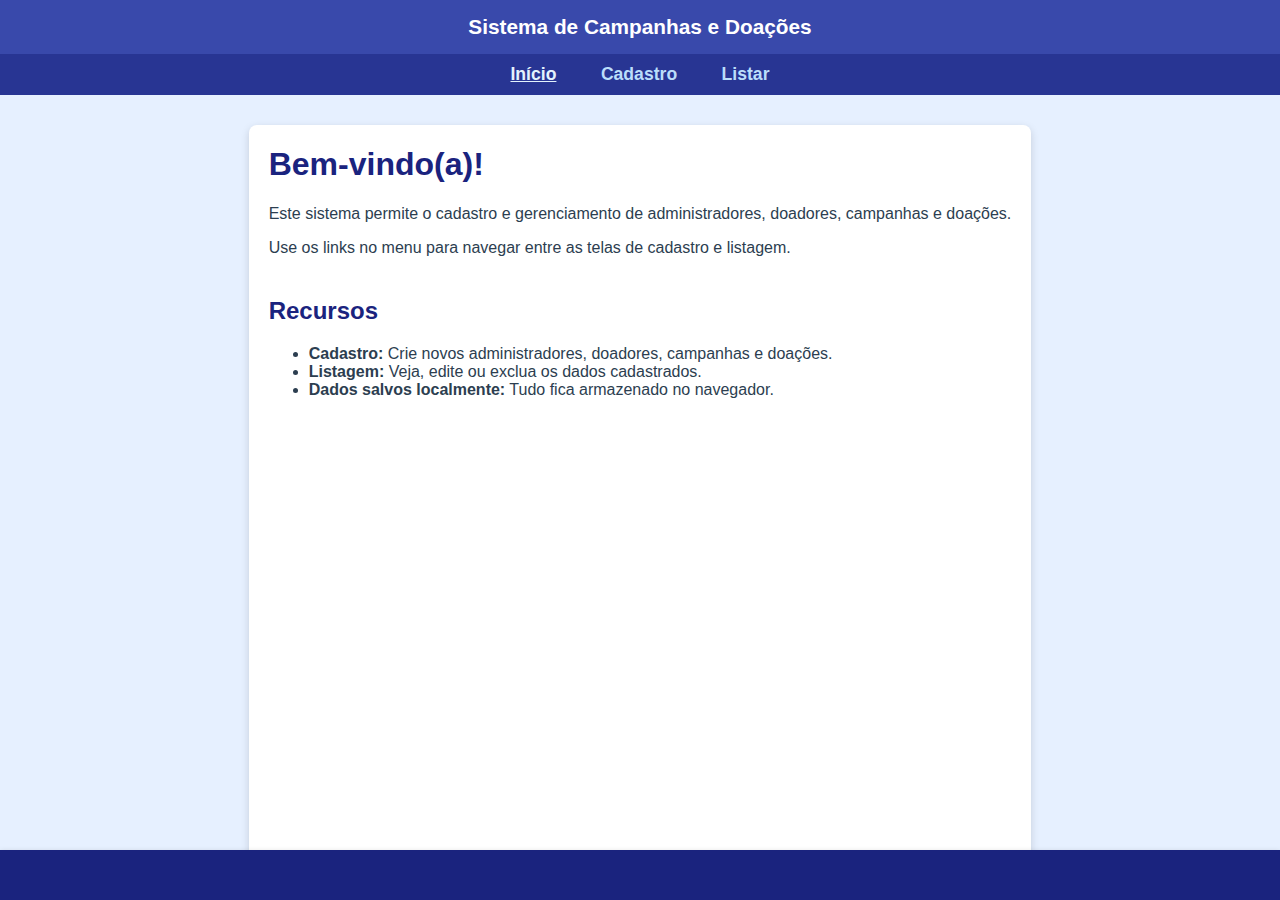
<file: telas/index.html>
<!DOCTYPE html>
<html lang="pt-BR">
<head>
  <meta charset="UTF-8" />
  <title>Página Inicial - Sistema de Campanhas e Doações</title>
  <link rel="stylesheet" href="style.css" />
</head>
<body>
  <header>
    Sistema de Campanhas e Doações
  </header>
  <nav>
    <a href="index.html" class="active">Início</a>
    <a href="cadastro.html">Cadastro</a>
    <a href="listar.html">Listar</a>
  </nav>
  <main>
    <h1>Bem-vindo(a)!</h1>
    <p>Este sistema permite o cadastro e gerenciamento de administradores, doadores, campanhas e doações.</p>
    <p>Use os links no menu para navegar entre as telas de cadastro e listagem.</p>

    <section style="margin-top: 40px;">
      <h2>Recursos</h2>
      <ul>
        <li><strong>Cadastro:</strong> Crie novos administradores, doadores, campanhas e doações.</li>
        <li><strong>Listagem:</strong> Veja, edite ou exclua os dados cadastrados.</li>
        <li><strong>Dados salvos localmente:</strong> Tudo fica armazenado no navegador.</li>
      </ul>
    </section>
  </main>
  <footer></footer>
</body>
</html>
</file>
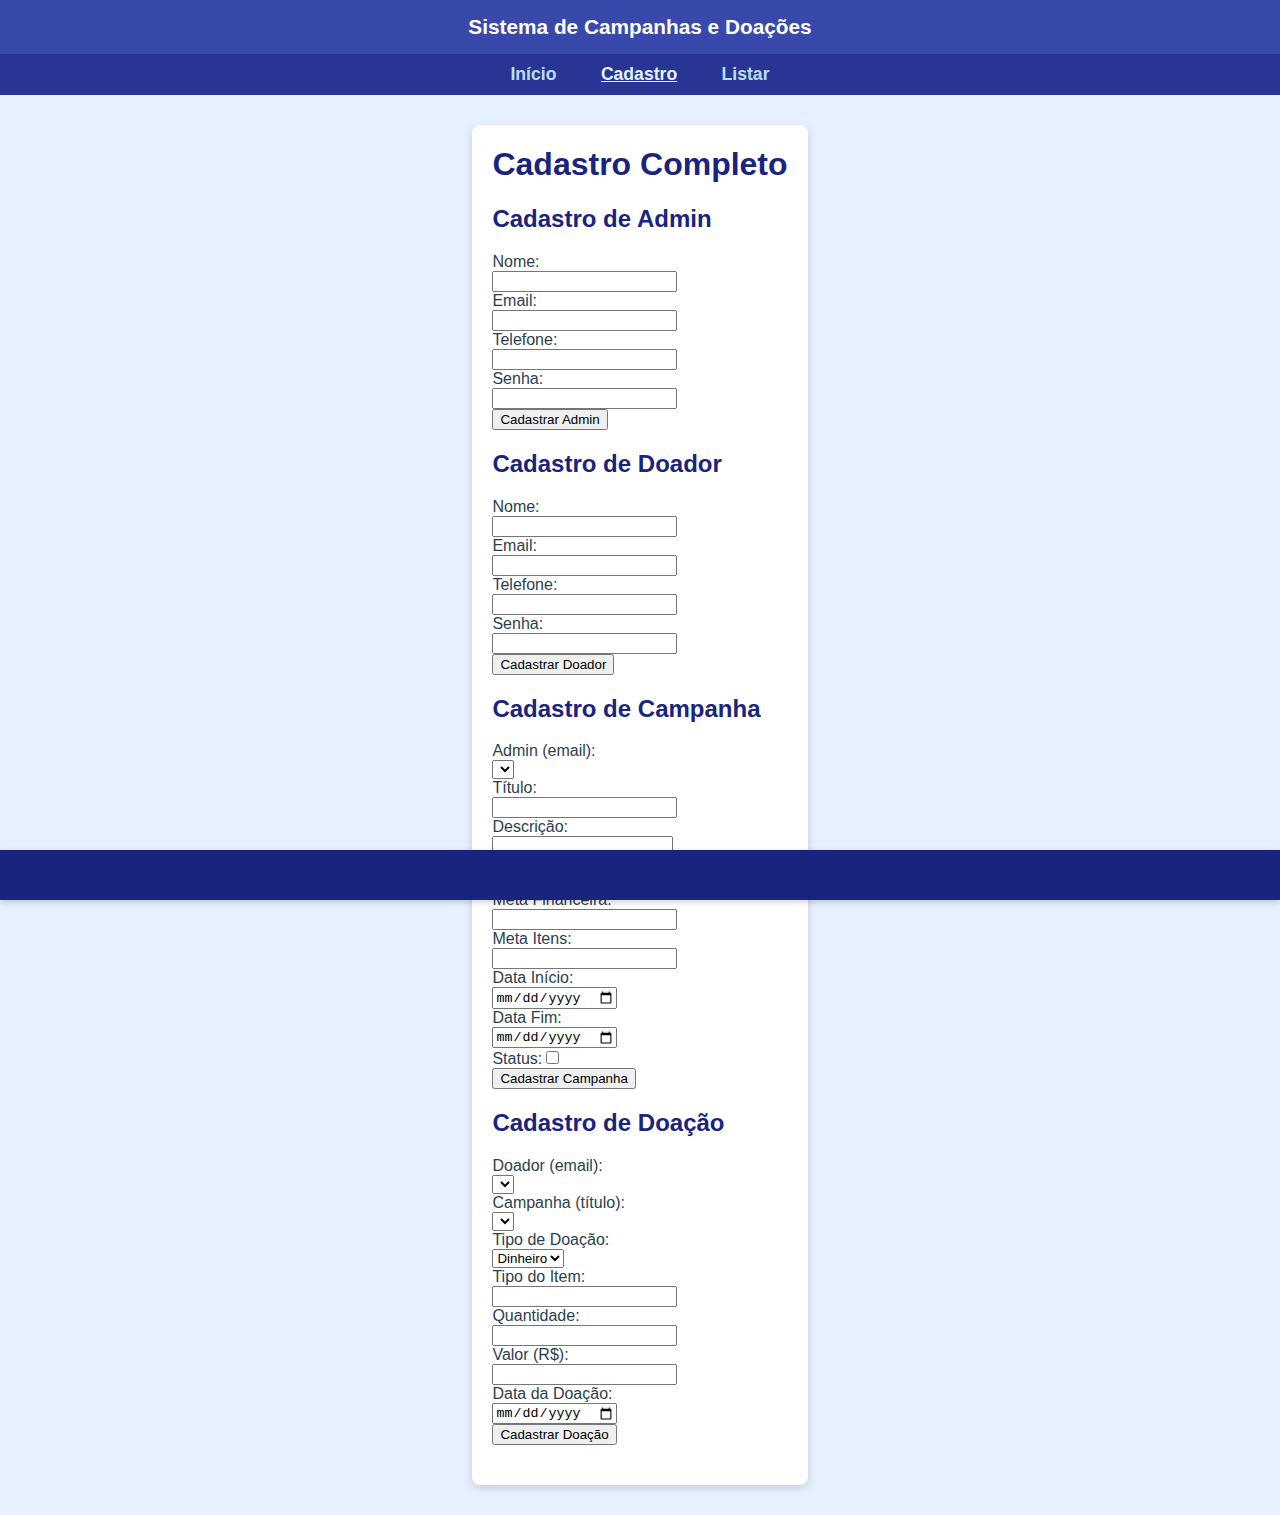
<file: telas/cadastro.html>
<!DOCTYPE html>
<html lang="pt-BR">
<head>
  <meta charset="UTF-8" />
  <title>Cadastro Completo - Sistema</title>
  <link rel="stylesheet" href="style.css" />
</head>
<body>
  <header>Sistema de Campanhas e Doações</header>
  <nav>
    <a href="index.html">Início</a>
    <a href="cadastro.html" class="active">Cadastro</a>
    <a href="listar.html">Listar</a>
  </nav>
  <main>
    <h1>Cadastro Completo</h1>

    <section>
      <h2>Cadastro de Admin</h2>
      <form id="formAdmin" onsubmit="return cadastrarAdmin(event)">
        <label>Nome:<br /><input type="text" id="nomeAdmin" required /></label><br />
        <label>Email:<br /><input type="email" id="emailAdmin" required /></label><br />
        <label>Telefone:<br /><input type="tel" id="telefoneAdmin" required /></label><br />
        <label>Senha:<br /><input type="password" id="senhaAdmin" required /></label><br />
        <button type="submit">Cadastrar Admin</button>
      </form>
    </section>

    <section>
      <h2>Cadastro de Doador</h2>
      <form id="formDoador" onsubmit="return cadastrarDoador(event)">
        <label>Nome:<br /><input type="text" id="nomeDoador" required /></label><br />
        <label>Email:<br /><input type="email" id="emailDoador" required /></label><br />
        <label>Telefone:<br /><input type="tel" id="telefoneDoador" required /></label><br />
        <label>Senha:<br /><input type="password" id="senhaDoador" required /></label><br />
        <button type="submit">Cadastrar Doador</button>
      </form>
    </section>

    <section>
      <h2>Cadastro de Campanha</h2>
      <form id="formCampanha" onsubmit="return cadastrarCampanha(event)">
        <label>Admin (email):<br />
          <select id="adminCampanhaSelect" required></select>
        </label><br />
        <label>Título:<br /><input type="text" id="tituloCampanha" required /></label><br />
        <label>Descrição:<br /><textarea id="descricaoCampanha" rows="3" required></textarea></label><br />
        <label>Meta Financeira:<br /><input type="number" id="metaFinanceiraCampanha" min="0" /></label><br />
        <label>Meta Itens:<br /><input type="number" id="metaItensCampanha" min="0" /></label><br />
        <label>Data Início:<br /><input type="date" id="dataInicioCampanha" required /></label><br />
        <label>Data Fim:<br /><input type="date" id="dataFimCampanha" required /></label><br />
        <label>Status:<input type="checkbox" id="statusCampanha" /></label><br />
        <button type="submit">Cadastrar Campanha</button>
      </form>
    </section>

    <section>
      <h2>Cadastro de Doação</h2>
      <form id="formDoacao" onsubmit="return cadastrarDoacao(event)">
        <label>Doador (email):<br />
          <select id="doadorDoacaoSelect" required></select>
        </label><br />
        <label>Campanha (título):<br />
          <select id="campanhaDoacaoSelect" required></select>
        </label><br />
        <label>Tipo de Doação:<br />
          <select id="tipoDoacao">
            <option value="dinheiro">Dinheiro</option>
            <option value="item">Item</option>
          </select>
        </label><br />
        <label>Tipo do Item:<br /><input type="text" id="tipoItemDoacao" /></label><br />
        <label>Quantidade:<br /><input type="number" id="quantidadeDoacao" min="0" /></label><br />
        <label>Valor (R$):<br /><input type="number" id="valorDoacao" min="0" step="0.01" /></label><br />
        <label>Data da Doação:<br /><input type="date" id="dataDoacao" required /></label><br />
        <button type="submit">Cadastrar Doação</button>
      </form>
    </section>
  </main>
  <footer>
    <small>© 2025 Sistema de Campanhas e Doações - Feito com ❤️</small>
  </footer>

<script>
  // Carregar dados do localStorage ou iniciar arrays vazios
  let admins = JSON.parse(localStorage.getItem('admins') || '[]');
  let doadores = JSON.parse(localStorage.getItem('doadores') || '[]');
  let campanhas = JSON.parse(localStorage.getItem('campanhas') || '[]');
  let doacoes = JSON.parse(localStorage.getItem('doacoes') || '[]');

  function salvarTudo() {
    localStorage.setItem('admins', JSON.stringify(admins));
    localStorage.setItem('doadores', JSON.stringify(doadores));
    localStorage.setItem('campanhas', JSON.stringify(campanhas));
    localStorage.setItem('doacoes', JSON.stringify(doacoes));
  }

  // Atualiza selects dos forms de campanha e doação
  function atualizarSelects() {
    const adminSelect = document.getElementById('adminCampanhaSelect');
    const doadorSelect = document.getElementById('doadorDoacaoSelect');
    const campanhaSelect = document.getElementById('campanhaDoacaoSelect');

    // Limpar selects
    adminSelect.innerHTML = '';
    doadorSelect.innerHTML = '';
    campanhaSelect.innerHTML = '';

   
    admins.forEach(admin => {
      const opt = document.createElement('option');
      opt.value = admin.email;
      opt.textContent = `${admin.nome} (${admin.email})`;
      adminSelect.appendChild(opt);
    });

   
    doadores.forEach(doador => {
      const opt = document.createElement('option');
      opt.value = doador.email;
      opt.textContent = `${doador.nome} (${doador.email})`;
      doadorSelect.appendChild(opt);
    });

    
    campanhas.forEach(campanha => {
      const opt = document.createElement('option');
      opt.value = campanha.titulo;
      opt.textContent = campanha.titulo;
      campanhaSelect.appendChild(opt);
    });
  }

  atualizarSelects();

  // Cadastro Admin
  function cadastrarAdmin(event) {
    event.preventDefault();
    const nome = document.getElementById('nomeAdmin').value.trim();
    const email = document.getElementById('emailAdmin').value.trim().toLowerCase();
    const telefone = document.getElementById('telefoneAdmin').value.trim();
    const senha = document.getElementById('senhaAdmin').value;

    if (admins.some(a => a.email === email)) {
      alert('Já existe um admin cadastrado com este email.');
      return false;
    }

    admins.push({ nome, email, telefone, senha });
    salvarTudo();
    atualizarSelects();
    alert('Admin cadastrado com sucesso!');
    document.getElementById('formAdmin').reset();
    return false;
  }

  // Cadastro Doador
  function cadastrarDoador(event) {
    event.preventDefault();
    const nome = document.getElementById('nomeDoador').value.trim();
    const email = document.getElementById('emailDoador').value.trim().toLowerCase();
    const telefone = document.getElementById('telefoneDoador').value.trim();
    const senha = document.getElementById('senhaDoador').value;

    if (doadores.some(d => d.email === email)) {
      alert('Já existe um doador cadastrado com este email.');
      return false;
    }

    doadores.push({ nome, email, telefone, senha });
    salvarTudo();
    atualizarSelects();
    alert('Doador cadastrado com sucesso!');
    document.getElementById('formDoador').reset();
    return false;
  }

  // Cadastro Campanha
  function cadastrarCampanha(event) {
    event.preventDefault();
    const admin_email = document.getElementById('adminCampanhaSelect').value;
    const titulo = document.getElementById('tituloCampanha').value.trim();
    const descricao = document.getElementById('descricaoCampanha').value.trim();
    const meta_financeira = Number(document.getElementById('metaFinanceiraCampanha').value) || 0;
    const meta_itens = Number(document.getElementById('metaItensCampanha').value) || 0;
    const data_inicio = document.getElementById('dataInicioCampanha').value;
    const data_fim = document.getElementById('dataFimCampanha').value;
    const status = document.getElementById('statusCampanha').checked;

    if (campanhas.some(c => c.titulo.toLowerCase() === titulo.toLowerCase())) {
      alert('Já existe uma campanha com este título.');
      return false;
    }

    campanhas.push({ admin_email, titulo, descricao, meta_financeira, meta_itens, data_inicio, data_fim, status });
    salvarTudo();
    atualizarSelects();
    alert('Campanha cadastrada com sucesso!');
    document.getElementById('formCampanha').reset();
    return false;
  }

  // Cadastro Doação
  function cadastrarDoacao(event) {
    event.preventDefault();
    const nome_doador_email = document.getElementById('doadorDoacaoSelect').value;
    const titulo_campanha = document.getElementById('campanhaDoacaoSelect').value;
    const tipo_doacao = document.getElementById('tipoDoacao').value;
    const tipo_item = document.getElementById('tipoItemDoacao').value.trim();
    const quantidade = Number(document.getElementById('quantidadeDoacao').value) || 0;
    const valor = Number(document.getElementById('valorDoacao').value) || 0;
    const data_doacao = document.getElementById('dataDoacao').value;

    doacoes.push({ nome_doador_email, titulo_campanha, tipo_doacao, tipo_item, quantidade, valor, data_doacao });
    salvarTudo();
    alert('Doação cadastrada com sucesso!');
    document.getElementById('formDoacao').reset();
    return false;
  }
</script>
</body>
</html>
</file>
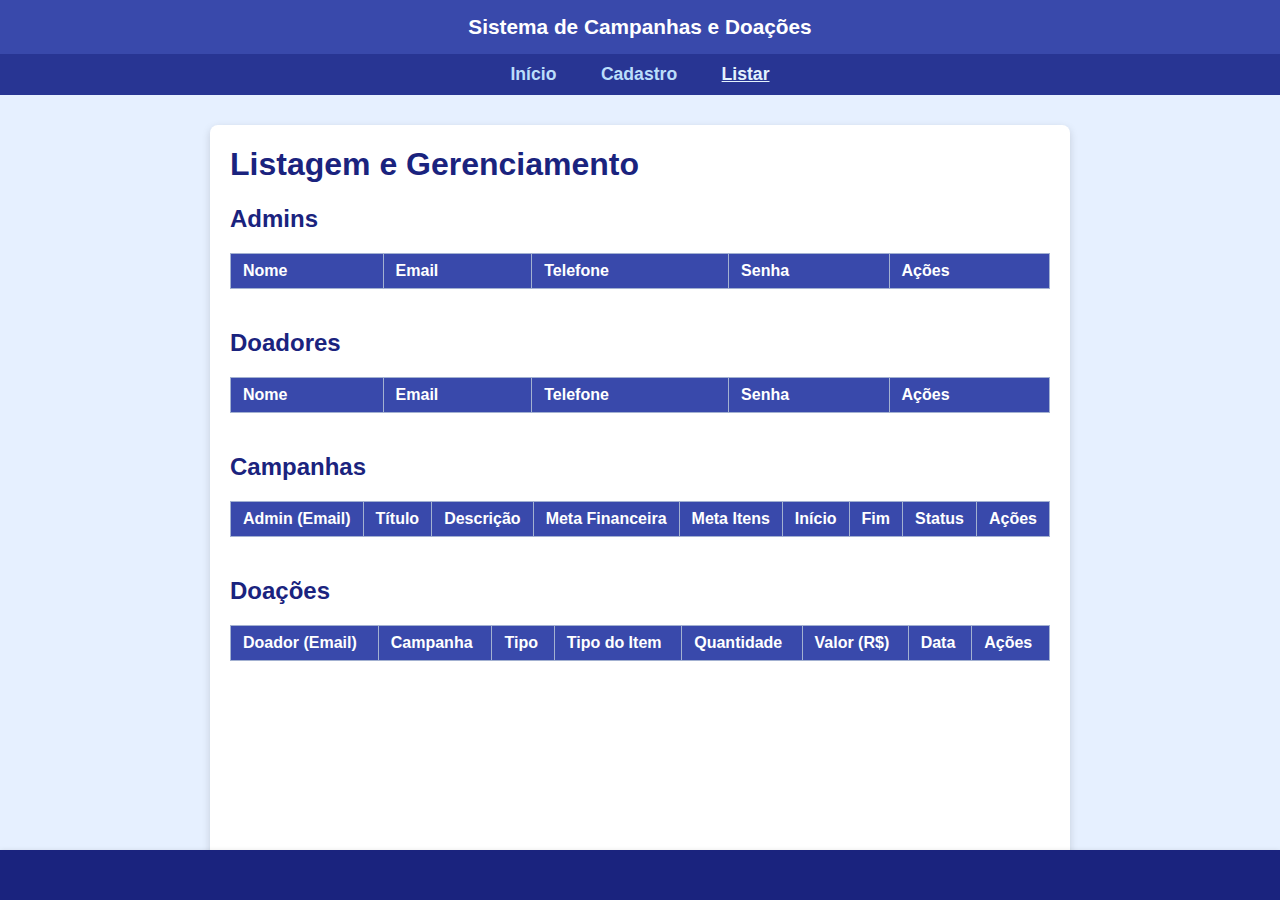
<file: telas/listar.html>
<!DOCTYPE html>
<html lang="pt-BR">
<head>
<meta charset="UTF-8" />
<title>Listagem e Gerenciamento - Sistema</title>
<link rel="stylesheet" href="style.css" />
<style>
  section {
    margin-bottom: 40px;
  }
  table {
    width: 100%;
    border-collapse: collapse;
    margin-top: 15px;
  }
  th, td {
    border: 1px solid #a3b1d1;
    padding: 8px 12px;
    text-align: left;
  }
  th {
    background-color: #3949ab;
    color: white;
  }
  button {
    background-color: #3949ab;
    color: white;
    border: none;
    padding: 6px 12px;
    font-size: 0.9em;
    border-radius: 4px;
    cursor: pointer;
    margin-right: 6px;
    transition: background-color 0.3s ease;
  }
  button:hover {
    background-color: #283593;
  }
  .btn-excluir {
    background-color: #b71c1c;
  }
  .btn-excluir:hover {
    background-color: #7f0000;
  }
  #msg {
    font-weight: 600;
    margin-top: 10px;
    color: #1a237e;
    text-align: center;
  }
  input[type=text], input[type=email], input[type=tel], input[type=password], input[type=number], input[type=date], select {
    width: 100%;
    box-sizing: border-box;
  }
</style>
</head>
<body>
<header>Sistema de Campanhas e Doações</header>
<nav>
  <a href="index.html">Início</a>
  <a href="cadastro.html">Cadastro</a>
  <a href="listar.html" class="active">Listar</a>
</nav>
<main>
  <h1>Listagem e Gerenciamento</h1>

  <section id="listaAdmins">
    <h2>Admins</h2>
    <table>
      <thead>
        <tr>
          <th>Nome</th>
          <th>Email</th>
          <th>Telefone</th>
          <th>Senha</th>
          <th>Ações</th>
        </tr>
      </thead>
      <tbody></tbody>
    </table>
  </section>

  <section id="listaDoadores">
    <h2>Doadores</h2>
    <table>
      <thead>
        <tr>
          <th>Nome</th>
          <th>Email</th>
          <th>Telefone</th>
          <th>Senha</th>
          <th>Ações</th>
        </tr>
      </thead>
      <tbody></tbody>
    </table>
  </section>

  <section id="listaCampanhas">
    <h2>Campanhas</h2>
    <table>
      <thead>
        <tr>
          <th>Admin (Email)</th>
          <th>Título</th>
          <th>Descrição</th>
          <th>Meta Financeira</th>
          <th>Meta Itens</th>
          <th>Início</th>
          <th>Fim</th>
          <th>Status</th>
          <th>Ações</th>
        </tr>
      </thead>
      <tbody></tbody>
    </table>
  </section>

  <section id="listaDoacoes">
    <h2>Doações</h2>
    <table>
      <thead>
        <tr>
          <th>Doador (Email)</th>
          <th>Campanha</th>
          <th>Tipo</th>
          <th>Tipo do Item</th>
          <th>Quantidade</th>
          <th>Valor (R$)</th>
          <th>Data</th>
          <th>Ações</th>
        </tr>
      </thead>
      <tbody></tbody>
    </table>
  </section>

  <div id="msg"></div>
</main>
<footer>
  <small>© 2025 Sistema de Campanhas e Doações - Feito com ❤️</small>
</footer>

<script>
  // Buscar dados do localStorage
  let admins = JSON.parse(localStorage.getItem('admins') || '[]');
  let doadores = JSON.parse(localStorage.getItem('doadores') || '[]');
  let campanhas = JSON.parse(localStorage.getItem('campanhas') || '[]');
  let doacoes = JSON.parse(localStorage.getItem('doacoes') || '[]');

  const msgDiv = document.getElementById('msg');

  function salvarTudo() {
    localStorage.setItem('admins', JSON.stringify(admins));
    localStorage.setItem('doadores', JSON.stringify(doadores));
    localStorage.setItem('campanhas', JSON.stringify(campanhas));
    localStorage.setItem('doacoes', JSON.stringify(doacoes));
  }

  function atualizarTabelas() {
    // Admins
    const tbodyAdmins = document.querySelector('#listaAdmins tbody');
    tbodyAdmins.innerHTML = '';
    admins.forEach((admin, i) => {
      const tr = document.createElement('tr');
      tr.innerHTML = `
        <td>${admin.nome}</td>
        <td>${admin.email}</td>
        <td>${admin.telefone}</td>
        <td>${admin.senha}</td>
        <td>
          <button onclick="editarAdmin(${i})">Editar</button>
          <button class="btn-excluir" onclick="excluirAdmin(${i})">Excluir</button>
        </td>`;
      tbodyAdmins.appendChild(tr);
    });

    // Doadores
    const tbodyDoadores = document.querySelector('#listaDoadores tbody');
    tbodyDoadores.innerHTML = '';
    doadores.forEach((doador, i) => {
      const tr = document.createElement('tr');
      tr.innerHTML = `
        <td>${doador.nome}</td>
        <td>${doador.email}</td>
        <td>${doador.telefone}</td>
        <td>${doador.senha}</td>
        <td>
          <button onclick="editarDoador(${i})">Editar</button>
          <button class="btn-excluir" onclick="excluirDoador(${i})">Excluir</button>
        </td>`;
      tbodyDoadores.appendChild(tr);
    });

    // Campanhas
    const tbodyCampanhas = document.querySelector('#listaCampanhas tbody');
    tbodyCampanhas.innerHTML = '';
    campanhas.forEach((campanha, i) => {
      const statusTexto = campanha.status ? 'Ativa' : 'Inativa';
      const tr = document.createElement('tr');
      tr.innerHTML = `
        <td>${campanha.admin_email}</td>
        <td>${campanha.titulo}</td>
        <td>${campanha.descricao}</td>
        <td>${campanha.meta_financeira}</td>
        <td>${campanha.meta_itens}</td>
        <td>${campanha.data_inicio}</td>
        <td>${campanha.data_fim}</td>
        <td>${statusTexto}</td>
        <td>
          <button onclick="editarCampanha(${i})">Editar</button>
          <button class="btn-excluir" onclick="excluirCampanha(${i})">Excluir</button>
        </td>`;
      tbodyCampanhas.appendChild(tr);
    });

    // Doações
    const tbodyDoacoes = document.querySelector('#listaDoacoes tbody');
    tbodyDoacoes.innerHTML = '';
    doacoes.forEach((doacao, i) => {
      const tr = document.createElement('tr');
      tr.innerHTML = `
        <td>${doacao.nome_doador_email}</td>
        <td>${doacao.titulo_campanha}</td>
        <td>${doacao.tipo_doacao}</td>
        <td>${doacao.tipo_item}</td>
        <td>${doacao.quantidade}</td>
        <td>${doacao.valor.toFixed(2)}</td>
        <td>${doacao.data_doacao}</td>
        <td>
          <button onclick="editarDoacao(${i})">Editar</button>
          <button class="btn-excluir" onclick="excluirDoacao(${i})">Excluir</button>
        </td>`;
      tbodyDoacoes.appendChild(tr);
    });
  }

  // Exclusões
  function excluirAdmin(i) {
    if (confirm('Deseja excluir este admin?')) {
      admins.splice(i, 1);
      salvarTudo();
      atualizarTabelas();
      msgDiv.textContent = 'Admin excluído com sucesso.';
    }
  }

  function excluirDoador(i) {
    if (confirm('Deseja excluir este doador?')) {
      doadores.splice(i, 1);
      salvarTudo();
      atualizarTabelas();
      msgDiv.textContent = 'Doador excluído com sucesso.';
    }
  }

  function excluirCampanha(i) {
    if (confirm('Deseja excluir esta campanha?')) {
      campanhas.splice(i, 1);
      salvarTudo();
      atualizarTabelas();
      msgDiv.textContent = 'Campanha excluída com sucesso.';
    }
  }

  function excluirDoacao(i) {
    if (confirm('Deseja excluir esta doação?')) {
      doacoes.splice(i, 1);
      salvarTudo();
      atualizarTabelas();
      msgDiv.textContent = 'Doação excluída com sucesso.';
    }
  }

  // Edição (simples: prompt para alterar cada campo)
  function editarAdmin(i) {
    const admin = admins[i];
    const nome = prompt('Nome:', admin.nome);
    if (nome === null) return;
    const email = prompt('Email:', admin.email);
    if (email === null) return;
    const telefone = prompt('Telefone:', admin.telefone);
    if (telefone === null) return;
    const senha = prompt('Senha:', admin.senha);
    if (senha === null) return;

    admins[i] = { nome, email, telefone, senha };
    salvarTudo();
    atualizarTabelas();
    msgDiv.textContent = 'Admin editado com sucesso.';
  }

  function editarDoador(i) {
    const doador = doadores[i];
    const nome = prompt('Nome:', doador.nome);
    if (nome === null) return;
    const email = prompt('Email:', doador.email);
    if (email === null) return;
    const telefone = prompt('Telefone:', doador.telefone);
    if (telefone === null) return;
    const senha = prompt('Senha:', doador.senha);
    if (senha === null) return;

    doadores[i] = { nome, email, telefone, senha };
    salvarTudo();
    atualizarTabelas();
    msgDiv.textContent = 'Doador editado com sucesso.';
  }

  function editarCampanha(i) {
    const campanha = campanhas[i];
    const admin_email = prompt('Admin (email):', campanha.admin_email);
    if (admin_email === null) return;
    const titulo = prompt('Título:', campanha.titulo);
    if (titulo === null) return;
    const descricao = prompt('Descrição:', campanha.descricao);
    if (descricao === null) return;
    const meta_financeira = prompt('Meta Financeira:', campanha.meta_financeira);
    if (meta_financeira === null) return;
    const meta_itens = prompt('Meta Itens:', campanha.meta_itens);
    if (meta_itens === null) return;
    const data_inicio = prompt('Data Início (YYYY-MM-DD):', campanha.data_inicio);
    if (data_inicio === null) return;
    const data_fim = prompt('Data Fim (YYYY-MM-DD):', campanha.data_fim);
    if (data_fim === null) return;
    const status = confirm('Está ativo? OK para sim, Cancelar para não');

    campanhas[i] = {
      admin_email,
      titulo,
      descricao,
      meta_financeira: Number(meta_financeira),
      meta_itens: Number(meta_itens),
      data_inicio,
      data_fim,
      status
    };
    salvarTudo();
    atualizarTabelas();
    msgDiv.textContent = 'Campanha editada com sucesso.';
  }

  function editarDoacao(i) {
    const doacao = doacoes[i];
    const nome_doador_email = prompt('Doador (email):', doacao.nome_doador_email);
    if (nome_doador_email === null) return;
    const titulo_campanha = prompt('Campanha (título):', doacao.titulo_campanha);
    if (titulo_campanha === null) return;
    const tipo_doacao = prompt('Tipo de doação:', doacao.tipo_doacao);
    if (tipo_doacao === null) return;
    const tipo_item = prompt('Tipo do item:', doacao.tipo_item);
    if (tipo_item === null) return;
    const quantidade = prompt('Quantidade:', doacao.quantidade);
    if (quantidade === null) return;
    const valor = prompt('Valor:', doacao.valor);
    if (valor === null) return;
    const data_doacao = prompt('Data da doação (YYYY-MM-DD):', doacao.data_doacao);
    if (data_doacao === null) return;

    doacoes[i] = {
      nome_doador_email,
      titulo_campanha,
      tipo_doacao,
      tipo_item,
      quantidade: Number(quantidade),
      valor: Number(valor),
      data_doacao
    };
    salvarTudo();
    atualizarTabelas();
    msgDiv.textContent = 'Doação editada com sucesso.';
  }

  // Inicializar tabela ao carregar a página
  atualizarTabelas();
</script>
</body>
</html>
</file>
<file: telas/style.css>
body {
  font-family: 'Segoe UI', Tahoma, Geneva, Verdana, sans-serif;
  background: #e6f0ff;
  color: #2c3e50;
  margin: 0;
  padding: 0;
  min-height: 100vh;
  display: flex;
  flex-direction: column;
}

header, footer {
  background-color: #3949ab;
  color: white;
  padding: 15px 20px;
  text-align: center;
  font-weight: 700;
  font-size: 1.3em;
  box-shadow: 0 2px 6px rgba(0,0,0,0.2);
}

nav {
  background-color: #283593;
  padding: 10px 0;
  text-align: center;
}

nav a {
  color: #bbdefb;
  font-weight: 600;
  text-decoration: none;
  margin: 0 20px;
  font-size: 1.1em;
  transition: color 0.3s ease;
}

nav a:hover, nav a.active {
  color: #e3f2fd;
  text-decoration: underline;
}

main {
  flex: 1;
  max-width: 900px;
  margin: 30px auto;
  padding: 0 20px 40px 20px;
  background: white;
  border-radius: 8px;
  box-shadow: 0 3px 8px rgba(0,0,0,0.15);
}

h1, h2 {
  color: #1a237e;
}

footer {
  background-color: #1a237e;
  height: 50px;              
  width: 100%;
  position: fixed;           
  bottom: 0;
  left: 0;
  margin: 0;
  padding: 0;
  border: none;
  text-indent: -9999px;     
}
</file>
